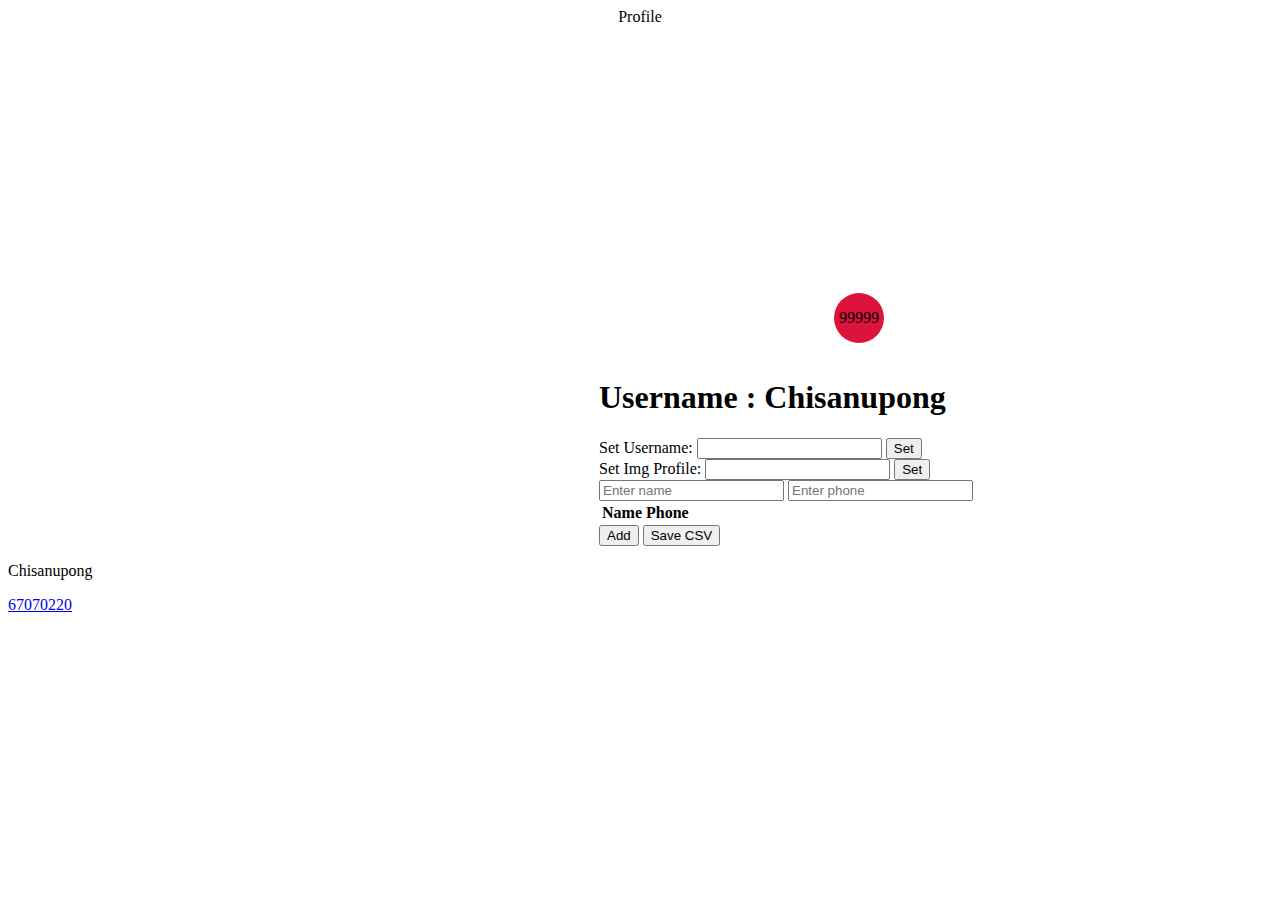
<file: Lab14.html>
<!DOCTYPE html>
<html>
<head>
    <link rel="stylesheet" href="styles.css">
    <title>Hello</title>
</head>
<body>
    <div class="lol">
        <div>Profile</div>
    </div>
    <div class="center">
        <div class="profile" id="profile">
            <div class="notify"><p>99999</p></div>
        </div>
        <h1 id='username'>Username : Chisanupong</h1>
        <div class="input">
            <label>Set Username:</label>
            <input type="text" id="input-name">
            <button onclick="setName()">Set</button><br>

            <label>Set Img Profile:</label>
            <input type="text" id="img">
            <button onclick="setImg()">Set</button><br>

            <input type="text" id="nameinput" placeholder="Enter name">
            <input type="text" id="phoneinput" placeholder="Enter phone"><br>

            <table id="table">
                <tr>
                    <th>Name</th>
                    <th>Phone</th>
                </tr>
            </table>
            <button onclick="addRow()">Add</button>
            <button onclick="saveCSV()">Save CSV</button>
        </div>
    </div>

    <script>
        const nameElement = document.getElementById("username");
        const inputName = document.getElementById("input-name");
        const profile = document.getElementById("profile");
        const inputImg = document.getElementById("img");
        const table = document.getElementById("table");
        const nameInput = document.getElementById("nameinput");
        const phoneInput = document.getElementById("phoneinput");
        const phoneNumbers = [];

        function setName(){
            nameElement.textContent = "Username: " + inputName.value;
            inputName.value = "";  
        }

        function setImg(){
            profile.style.backgroundImage = "url(" + inputImg.value + ")";
            inputImg.value = "";  
        }

        function addRow() {
            const row = document.createElement("tr");
            const cell1 = document.createElement("td");
            const cell2 = document.createElement("td");
            
            const nameValue = nameInput.value || "XD"; // Fallback value
            const phoneValue = phoneInput.value || "123"; // Fallback value

            cell1.textContent = nameValue;
            cell2.textContent = phoneValue;
            
            row.appendChild(cell1);
            row.appendChild(cell2);
            table.appendChild(row);
            
            phoneNumbers.push([nameValue, phoneValue]); // Store the data

            nameInput.value = "";  // Clear input fields
            phoneInput.value = "";
        }

        function saveCSV() {
            const csvContent = phoneNumbers.map(row => row.join(",")).join("\n"); // Convert array to CSV string
            const blob = new Blob([csvContent], { type: "text/csv;charset=utf-8;" });
            const link = document.createElement("a");
            const url = URL.createObjectURL(blob);
            link.setAttribute("href", url);
            link.setAttribute("download", "data.csv");
            link.style.visibility = "hidden";
            document.body.appendChild(link);
            link.click();
            document.body.removeChild(link);
        }
    </script>

    <footer>
        <p>Chisanupong</p>
        <a href="https://www.facebook.com/login/?next">67070220</a>
    </footer>
</file>
<file: styles.css>
.grid-container {
    display: grid;
    column-gap: 20px;
    row-gap: 20px;
  }

.center {
    display: block;
    margin-left: auto;
    margin-right: auto;
    width: 50%;
    padding-left: 550px;
}
.test {
    display: flex;
    justify-content: center;
    background-color: bisque;
    color:aquamarine;
    border: 2px tomato;
    margin: 20px;
    padding: 20px;
}
.lol{
    display: flex;
    justify-content: center;
    height: 0;
}
.profile{
    width: 300px;
    height: 300px;
    background-image: url(https://th.bing.com/th/id/OIP.hVjhVt5EiigNSJr1QK93AAHaIJ?w=170&h=187&c=7&r=0&o=5&pid=1.7);
    position: relative;
    background-position: center;
    background-size: cover;
    padding-top: 50px;
    border-radius: 20%;
}
.notify{
    width: 50px;
    height: 50px;
    background-color: crimson;
    border-radius: 50%;
    display: flex;
    justify-content: center;
    align-items: center;
    position: absolute;
    bottom: 15px;
    right: 15px;
}
</file>
